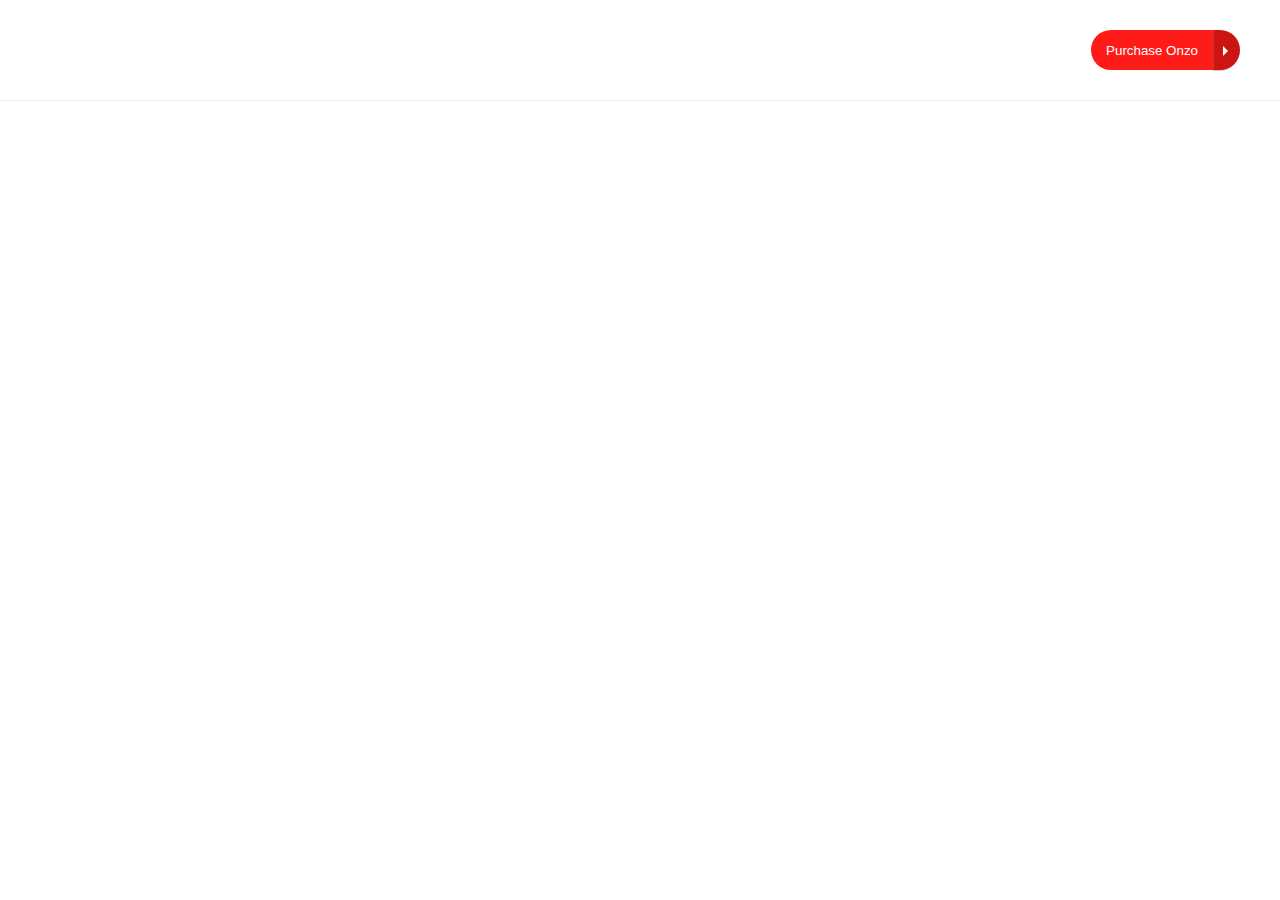
<file: stable/05072022/index.html>
<!DOCTYPE html>
<html lang="en">
<head>
    <meta charset="UTF-8">
    <meta http-equiv="X-UA-Compatible" content="IE=edge">
    <meta name="viewport" content="width=device-width, initial-scale=1.0">
    <title>Bike-Onzo</title>
    <link rel="stylesheet" href="./style/style.css">
</head>
<body>
    <header>
        <div class="head-container">
            <div class="head-container-inner">
                <div class="logo" title="Onzo"><a href="./index.html"></a></div>
                <div class="nav">
                    <span class="li"><a href="#">home</a>
                        <ul>
                            <li><a href="#">Home - Video</a></li>
                            <li><a href="#">Home - Default</a></li>
                        </ul>
                    </span>
                    <span class="li"><a href="#">about onzo</a></span>
                    <span class="li"><a href="#">shop</a>
                        <ul>
                            <li><a href="#">Shop - Featured</a></li>
                            <li><a href="#">Shop - Default</a></li>
                            <li><a href="#">My Account</a></li>
                            <li><a href="#">Shopping Cart</a></li>
                            <li><a href="#">Checkout</a></li>
                        </ul>
                    </span>
                    <span class="li"><a href="#">gallery</a></span>
                    <span class="li"><a href="#">news</a></span>
                    <span class="li"><a href="#">contact</a></span>
                </div>
                <button class="main-right-button">
                    <span style="padding: 15px;">Purchase Onzo</span>
                    <span class="triangle"></span>
                    <span class="right-side"></span>
                </button>
            </div>
        </div>
    </header>
</body>
</html>
</file>
<file: stable/05072022/style/style.css>
body {
  display: block;
  margin: 0;
  background: url(https://149357172.v2.pressablecdn.com/wp-content/uploads/2017/07/slide-1.jpg);
  background-size: 100%;
  background-repeat: no-repeat;
}

.head-container-inner {
  display: flex;
  align-items: center;
  justify-content: space-between;
  border-bottom: solid 1px rgba(185, 185, 185, 0.24);
  height: 100px;
  padding: 0 40px 0 40px;
}

.logo {
  text-transform: uppercase;
  color: #fff;
  height: 30px;
  width: 100px;
  content: url(https://149357172.v2.pressablecdn.com/wp-content/themes/onzo-progression/images/logo.png);
  cursor: pointer;
}

.nav {
  cursor: pointer;
  display: flex;
  font-family: "Carrois Gothic", sans-serif;
}

.li {
  display: flex;
  flex-direction: column;
  justify-content: center;
  padding: 0 15px;
  height: 100px;
  transition: all 0.3s;
}
.li a {
  text-decoration: none;
  font-weight: bold;
  text-transform: uppercase;
  color: white;
  font-size: 14px;
  color: rgba(255, 255, 255, 0.8);
}
.li::after {
  content: "";
  position: relative;
  top: 38px;
  width: 0%;
  border-bottom: solid 4px red;
  transition: all 0.3s;
  border-radius: 5px 5px 0 0;
}
.li:hover {
  color: #fff;
}
.li:hover::after {
  width: 100%;
  border-bottom: solid 4px red;
}
.li ul {
  display: none;
}
.li:hover ul {
  text-decoration: none;
  top: 85px;
  display: block;
  position: absolute;
  white-space: nowrap;
}

.main-right-button {
  cursor: pointer;
  height: 40px;
  background-color: rgb(255, 27, 24);
  color: white;
  border: none;
  border-radius: 25px;
  transition: all 0.8s ease;
  padding: 0px;
}
.main-right-button:hover {
  background-color: rgb(209, 17, 16);
}
.main-right-button .right-side {
  background: #000;
  border-left: solid 1px rgba(187, 187, 187, 0.2);
  border-radius: 0 25px 25px 0;
  padding: 13px;
  margin-left: 15px 0;
  background-color: rgba(0, 0, 0, 0.2);
}
.main-right-button .triangle {
  position: absolute;
  border: 5px solid transparent;
  border-color: transparent transparent transparent white;
  margin: 3px 10px;
}/*# sourceMappingURL=style.css.map */
</file>
